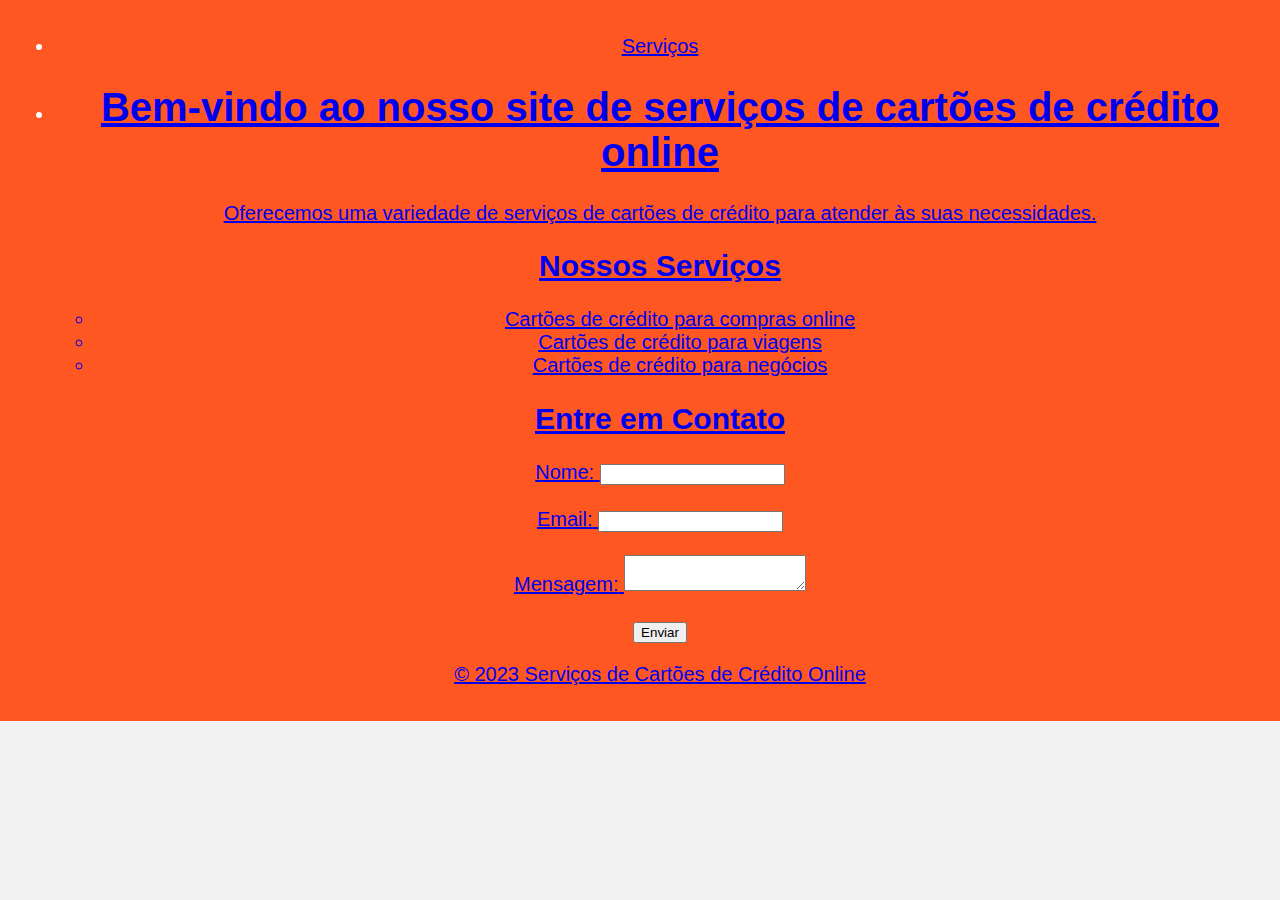
<file: index.html>
<!DOCTYPE html>
<html>
<head>
  <title>Serviços de Cartões de Crédito Online</title>
  <meta charset="UTF-8">
  <meta name="viewport" content="width=device-width, initial-scale=1.0">
  <link rel="stylesheet" href="style.css">
</head>
<body>
  <header>
    <nav>
      <ul>
        <li><a href="                         
        <li><a href="#servicos">Serviços</a></li>
        <li><a href="                          
      </ul>
    </nav>
  </header>
  <main>
    <section id="inicio">
      <h1>Bem-vindo ao nosso site de serviços de cartões de crédito online</h1>
      <p>Oferecemos uma variedade de serviços de cartões de crédito para atender às suas necessidades.</p>
    </section>
    <section id="servicos">
      <h2>Nossos Serviços</h2>
      <ul>
        <li>Cartões de crédito para compras online</li>
        <li>Cartões de crédito para viagens</li>
        <li>Cartões de crédito para negócios</li>
      </ul>
    </section>
    <section id="contato">
      <h2>Entre em Contato</h2>
      <form>
        <label for="nome">Nome:</label>
        <input type="text" id="nome" name="nome"><br><br>
        <label for="email">Email:</label>
        <input type="email" id="email" name="email"><br><br>
        <label for="mensagem">Mensagem:</label>
        <textarea id="mensagem" name="mensagem"></textarea><br><br>
        <input type="submit" value="Enviar">
      </form>
    </section>
  </main>
  <footer>
    <p>&copy; 2023 Serviços de Cartões de Crédito Online</p>
  </footer>
  <script src="script.js"></script>
</body>
        </html>
</file>
<file: style.css>
body {
  margin: 0;
  font-family: Arial, sans-serif;
  background: #f2f2f2;
}

header {
  background: #ff5722;
  color: white;
  text-align: center;
  padding: 15px;
  font-size: 20px;
}

.container {
  padding: 10px;
}

.card {
  background: white;
  border-radius: 8px;
  padding: 10px;
  margin-bottom: 12px;
}

.card img {
  width: 100%;
  border-radius: 5px;
}

.card h3 {
  font-size: 15px;
  margin: 8px 0;
}

.old {
  text-decoration: line-through;
  color: #888;
  font-size: 13px;
}

.price {
  color: #e53935;
  font-size: 18px;
  font-weight: bold;
}

.card a {
  display: block;
  text-align: center;
  margin-top: 8px;
  background: #ff5722;
  color: white;
  padding: 10px;
  border-radius: 5px;
  text-decoration: none;
}
</file>
